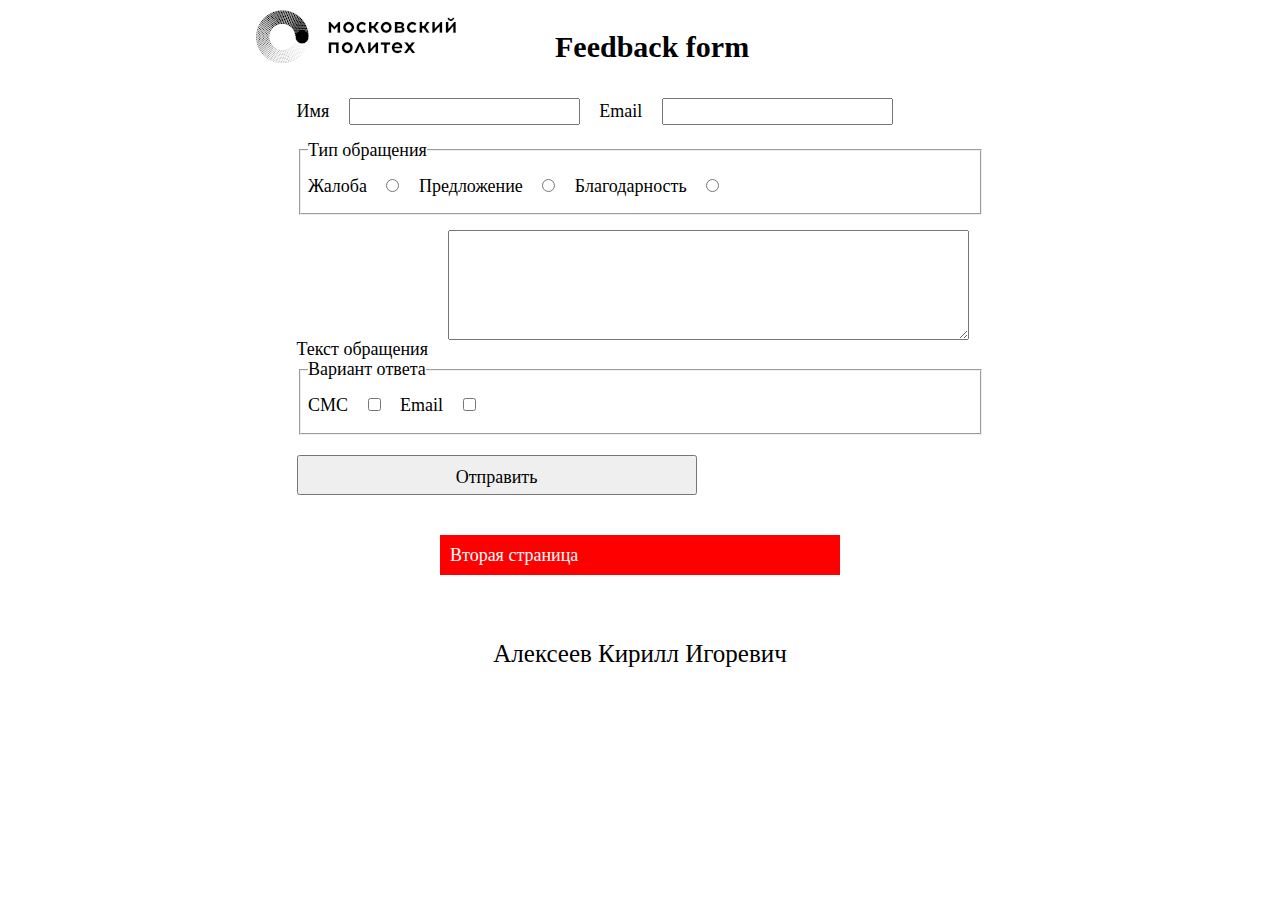
<file: Lab 3/index.html>
<!DOCTYPE html>
<html lang="ru">

<head>
    <meta charset="UTF-8">
    <meta name="viewport" content="width=device-width, initial-scale=1.0">
    <link rel="stylesheet" href="css/normalize.css">
    <link rel="stylesheet" href="css/styles.css">
    <title>PHP Lab 3</title>
</head>

<body>
    <header>
        <div class="header__wrapper">
            <img src="polytech_logo_main.png" alt="Moscow Polytech logo" class="header__image">
            <h1 class="header__headline">Feedback form</h1>
        </div>
    </header>

    <main>
        <div class="main__wrapper">
            <form action="https://httpbin.org/post" method="post" class="main__form">
                <label class="main__label">Имя
                    <input type="text" name="name" class="main__input">
                </label>
                <label class="main__label">Email
                    <input type="email" name="email" class="main__input">
                </label>
                <fieldset class="main__fieldset">
                    <legend class="main__legend">Тип обращения</legend>
                    <label class="main__label">Жалоба
                        <input type="radio" value="Жалоба" name="type" class="main__input">
                    </label>
                    <label class="main__label">Предложение
                        <input type="radio" value="Предложение" name="type" class="main__input">
                    </label>
                    <label class="main__label">Благодарность
                        <input type="radio" value="Благодарность" name="type" class="main__input">
                    </label>
                </fieldset>
                <label class="main__label">Текст обращения
                    <textarea name="bigtext" cols="50" rows="5" class="main__textarea"></textarea>
                </label>
                <fieldset class="main__fieldset">
                    <legend class="main__legend">Вариант ответа</legend>
                    <label class="main__label">СМС
                        <input type="checkbox" value="СМС" name="answer" class="main__input">
                    </label>
                    <label class="main__label">Email
                        <input type="checkbox" value="Email" name="answer" class="main__input">
                    </label>
                </fieldset>
                <button class="main__button">Отправить</button>
            </form>
            <a href="second.php" class="main__link">Вторая страница</a>
        </div>
    </main>

    <footer>
        <div class="footer__wrapper">
            <p class="footer__paragraf">Алексеев Кирилл Игоревич</p>
        </div>
    </footer>
</body>

</html>
</file>
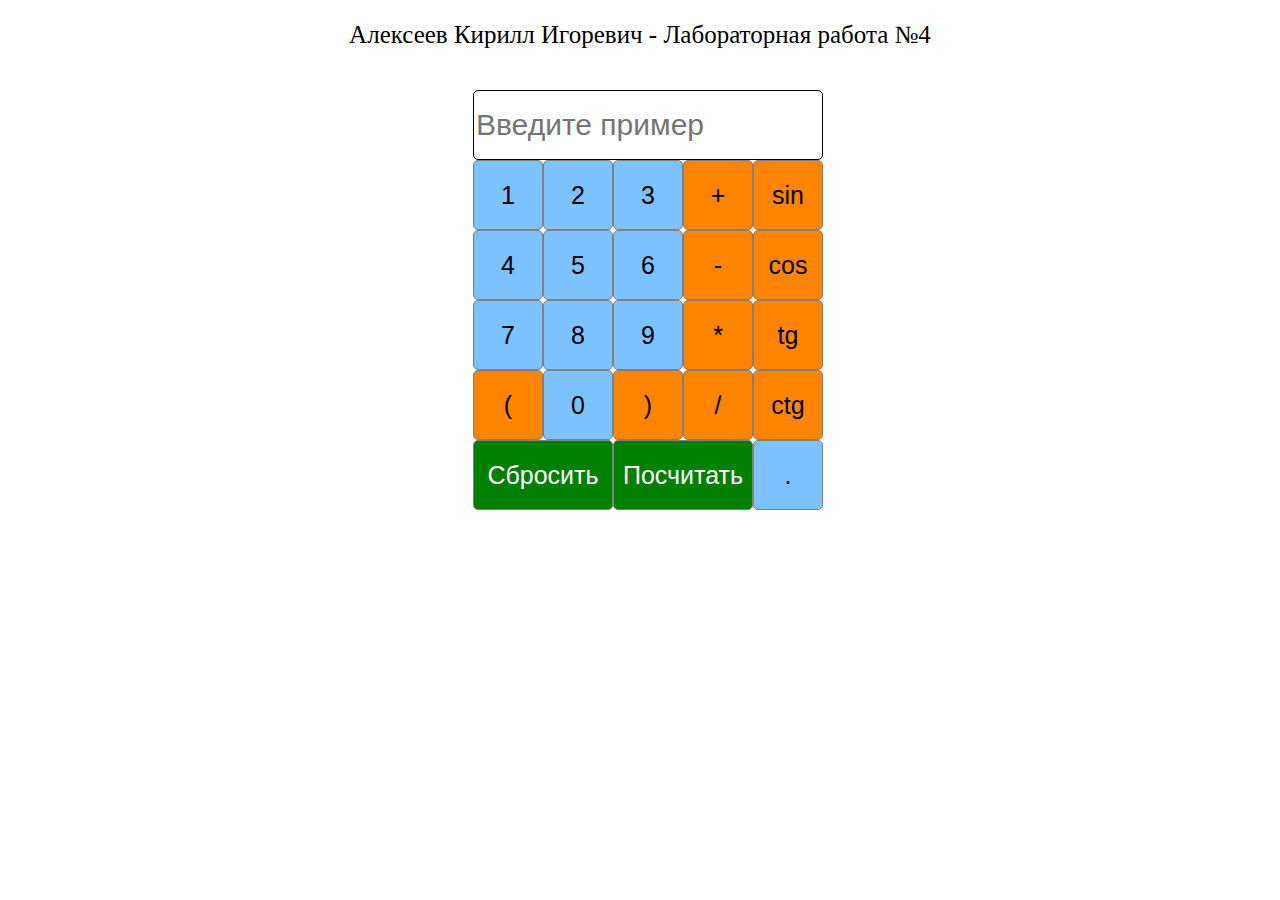
<file: Lab 4/index.html>
<!DOCTYPE html>
<html lang="ru">
<head>
    <meta charset="UTF-8">
    <meta name="viewport" content="width=device-width, initial-scale=1.0">
    <link rel="stylesheet" href="reset.css">
    <link rel="stylesheet" href="style.css">
    <title>PHP Lab 4</title>
</head>
<body>
    <header>
        <h1 class="headline">Алексеев Кирилл Игоревич - Лабораторная работа №4</h1>
    </header>
    <main>
        <div class="calculator">
            <label class="calculator__label">
                <input type="text" id="input" value="" placeholder="Введите пример" readonly class="calculator__input">
            </label>
            
            <div class="button__wrapper">
                <button class="calculator__button">1</button>
                <button class="calculator__button">2</button>
                <button class="calculator__button">3</button>
                <button class="calculator__button">+</button>
                <button class="calculator__button">sin</button>

                <button class="calculator__button">4</button>
                <button class="calculator__button">5</button>
                <button class="calculator__button">6</button>
                <button class="calculator__button">-</button>
                <button class="calculator__button">cos</button>

                <button class="calculator__button">7</button>
                <button class="calculator__button">8</button>
                <button class="calculator__button">9</button>
                <button class="calculator__button">*</button>
                <button class="calculator__button">tg</button>

                <button class="calculator__button">(</button>
                <button class="calculator__button">0</button>
                <button class="calculator__button">)</button>
                <button class="calculator__button">/</button>
                <button class="calculator__button">ctg</button>
                
                <button class="calculator__button">Сбросить</button>
                <button class="calculator__button">Посчитать</button>
                <button class="calculator__button">.</button>
            </div>
        </div>
    </main>
    <script src="main.js"></script>
</body>
</html>
</file>
<file: Lab 3/css/styles.css>
:root {
    font-size: 62.5%;
}

* {
    box-sizing: border-box;
}

.header__wrapper,
.main__wrapper,
.footer__wrapper {
    position: relative;
    max-width: 800px;
    margin: 0 auto;
    padding: 10px 16px;
    display: flex;
}

.main__wrapper {
    flex-direction: column;
}

.header__headline {
    position: absolute;
    left: calc(50% - 85px);
    font-size: 3rem;
}

.main__text {
    font-size: 2rem;
}

.main__form {
    margin: auto;
}

.main__label {
    font-size: 1.8rem;
}

.main__input {
    margin: 15px;
    font-size: 1.8rem;
}

.main__legend {
    font-size: 1.8rem;
}

.main__textarea {
    font-size: 1.8rem;
    margin: 15px;
}

.main__button {
    height: 40px;
    width: 400px;
    margin: 20px auto;
    padding: 10px;
    font-size: 1.8rem;
}

.main__link {
    background-color: red;
    color: white;
    text-decoration: none;
    height: 40px;
    width: 400px;
    margin: 20px auto;
    padding: 10px;
    font-size: 1.8rem;
}

.footer__wrapper {
    justify-content: center;
}

.footer__paragraf {
    font-size: 2.5rem;

}
</file>
<file: Lab 4/style.css>
:root {
    font-size: 62.5%;
}

* {
    box-sizing: border-box;
}

header {
    display: flex;
    justify-content: center;
}

h1 {
    margin: 20px auto;
    font-weight: 500;
    font-size: 2.5rem;
    line-height: 3rem;
}

.calculator {
    max-width: 350px;
    max-height: 350px;
    margin: 20px auto;
    padding: 0 8px;
    display: grid;
    grid-template: repeat(6, 70px) / repeat(5, 70px);
}

.calculator__label {
    grid-area: 1/1/2/-1;
}

.calculator__input {
    color: rgb(30, 29, 29);
    width: 350px;
    height: 70px;
    font-family: Arial, Helvetica, sans-serif;
    font-size: 3rem;
    line-height: 3rem;
    border: 1px solid black;
    border-radius: 5px;
}

.button__wrapper {
    grid-area: 2/1/-1/-1;
    display: grid;
    grid-template: repeat(5, 70px) / repeat(5, 70px);
}

.calculator__button {
    background-color: rgb(124, 194, 255);
    font-family: Arial, Helvetica, sans-serif;
    font-size: 2.5rem;
    line-height: 2.5rem;
    border: 1px solid grey;
    border-radius: 5px;
    cursor: pointer;
}

.calculator__button:nth-child(21) {
    grid-area: 6/1/7/3;
    background-color: rgb(255, 132, 0);
}

.calculator__button:nth-child(22) {
    grid-area: 6/3/7/-1;
    background-color: rgb(255, 132, 0);
}

.calculator__button:nth-child(21) {
    grid-area: 5/1/-1/3;
    background-color: green;
    color: white;
    font-family: Arial, Helvetica, sans-serif;
    font-size: 2.5rem;
    line-height: 2.5rem;
    border: 1px solid grey;
    border-radius: 5px;
}

.calculator__button:nth-child(22) {
    grid-area: 5/3/-1/5;
    background-color: green;
    color: white;
    font-family: Arial, Helvetica, sans-serif;
    font-size: 2.5rem;
    line-height: 2.5rem;
    border: 1px solid grey;
    border-radius: 5px;
}

.calculator__button:nth-child(4),
.calculator__button:nth-child(5),
.calculator__button:nth-child(9),
.calculator__button:nth-child(10),
.calculator__button:nth-child(14),
.calculator__button:nth-child(15),
.calculator__button:nth-child(16),
.calculator__button:nth-child(18),
.calculator__button:nth-child(19),
.calculator__button:nth-child(20) {
    background-color: rgb(255, 132, 0);
}
</file>
